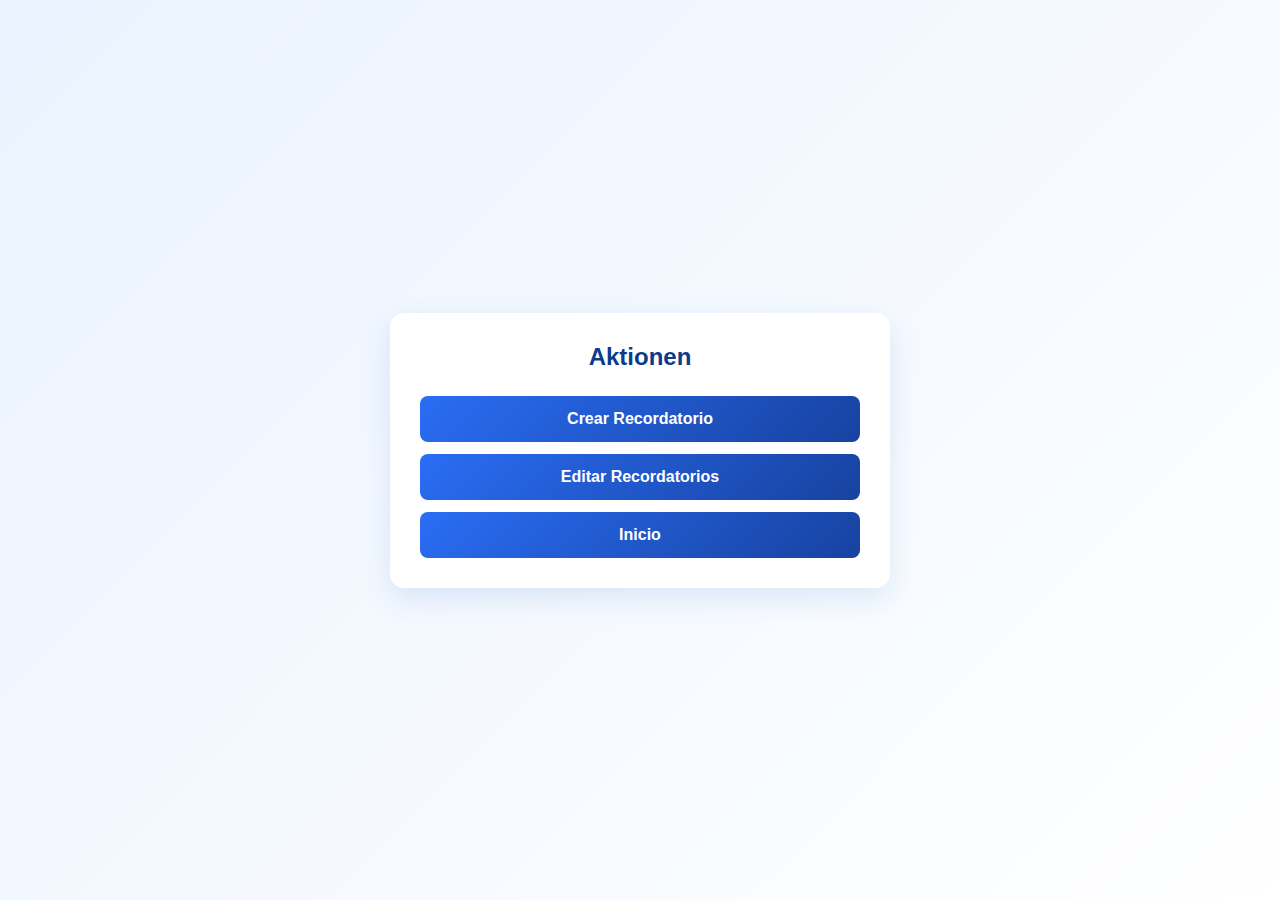
<file: paginas/agenda/agendaMenu.html>
<!DOCTYPE html>
<html lang="de">

<head>
    <meta charset="UTF-8">
    <meta name="viewport" content="width=device-width, initial-scale=1.0">
    <title>Erinnerungen Machen</title>
    <link rel="stylesheet" href="../../css/menu.css">
</head>

<body>

    <div id="principal">
        <h2>Aktionen</h2>

        <nav class="menu-container">
            <a href="./agenda.php" class="btn-link">Crear Recordatorio</a>
            <a href="./modificar.php" class="btn-link">Editar Recordatorios</a>
            <a href="../../index.html" class="btn-link">Inicio</a>
        </nav>
    </div>

</body>

</html>
</file>
<file: css/menu.css>
/* ===== RESET BÁSICO ===== */
* {
    margin: 0;
    padding: 0;
    box-sizing: border-box;
    font-family: "Segoe UI", Roboto, Arial, sans-serif;
}

/* ===== FONDO GENERAL ===== */
body {
    min-height: 100vh;
    background: linear-gradient(135deg, #eaf3ff, #ffffff);
    display: flex;
    justify-content: center;
    align-items: center;
    padding: 20px;
}

/* ===== CONTENEDOR PRINCIPAL ===== */
#principal {
    width: 100%;
    max-width: 500px;
    background: #ffffff;
    padding: 30px;
    border-radius: 14px;
    box-shadow: 0 10px 30px rgba(0, 90, 180, 0.12);
    transition: 0.3s ease;
}

/* ===== TÍTULO ===== */
#principal h2 {
    text-align: center;
    margin-bottom: 25px;
    color: #0d3b8b;
    font-weight: 600;
}

/* ===== CONTENEDOR DEL MENÚ ===== */
.menu-container {
    display: flex;
    flex-direction: column;
    gap: 12px; /* Espaciado entre botones */
}

/* ===== BOTÓN (ANCHOR ADAPTADO) ===== */
.btn-link {
    display: block; /* Ocupa todo el ancho */
    text-align: center;
    text-decoration: none; /* Quita el subrayado del link */
    padding: 14px;
    border-radius: 8px;
    background: linear-gradient(135deg, #2a6df4, #1742a0);
    color: white;
    font-size: 1rem;
    font-weight: 600;
    cursor: pointer;
    transition: 0.3s ease;
}

.btn-link:hover {
    transform: translateY(-2px);
    box-shadow: 0 8px 18px rgba(23, 66, 160, 0.25);
    color: white;
}

.btn-link:active {
    transform: translateY(0);
    box-shadow: none;
}

/* ===== RESPONSIVE ===== */
@media (max-width: 768px) {
    #principal {
        padding: 25px;
    }
    #principal h2 {
        font-size: 1.4rem;
    }
}

@media (max-width: 480px) {
    body {
        padding: 10px;
    }
    #principal {
        padding: 20px;
        border-radius: 10px;
    }
    .btn-link {
        font-size: 0.9rem;
        padding: 12px;
    }
}
</file>
